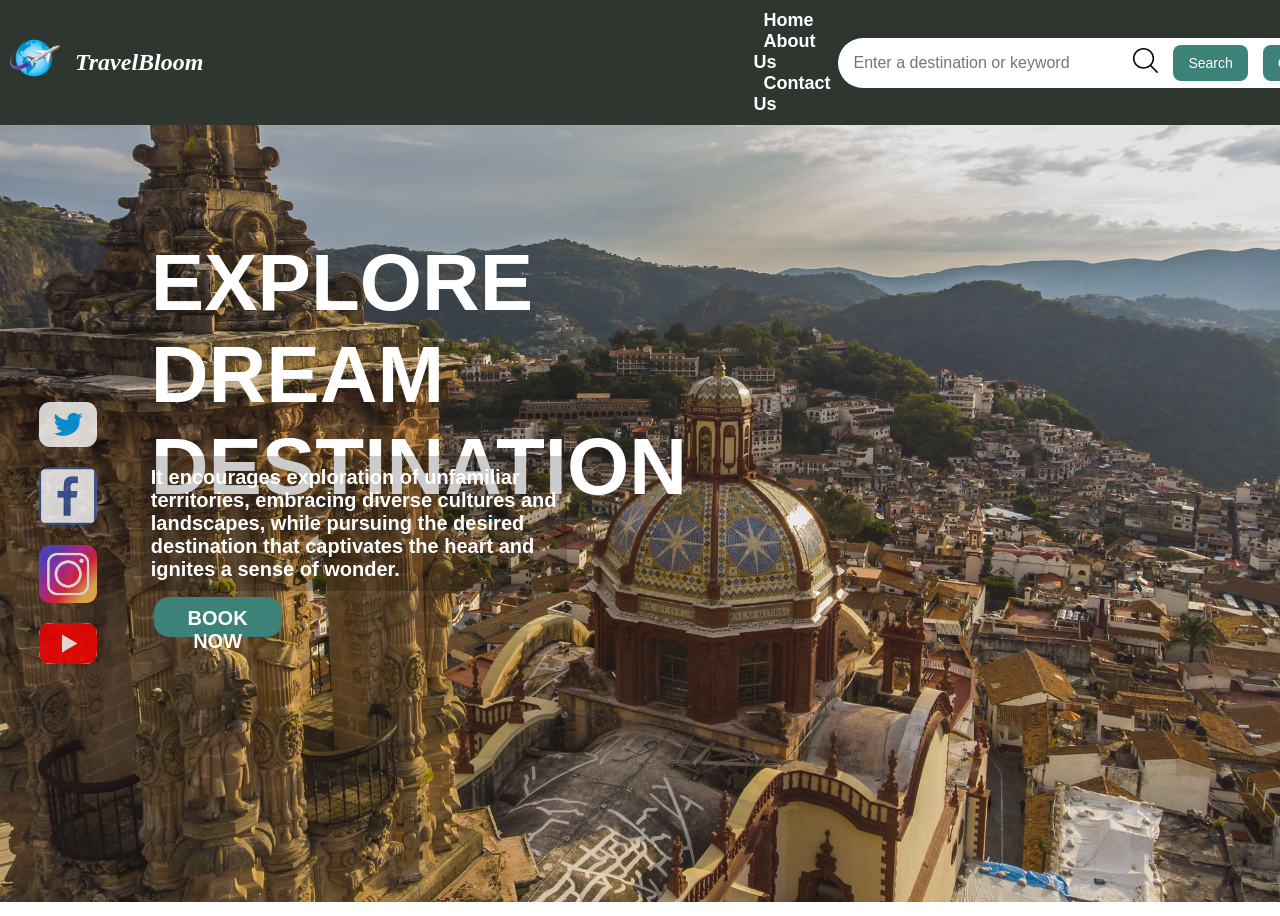
<file: index.html>
<!DOCTYPE html>
<html lang="en">
<head>
    <meta charset="UTF-8">
    <meta name="viewport" content="width=device-width, initial-scale=1.0">
    <title>TravelBloom</title>
    <link rel="stylesheet" href="./travel_recommendation.css">
</head>
<body>
    <nav>
        <div class="logo-container">
            <img src="logo.png" alt="Company Logo" class="logo-img">
            <h1>TravelBloom</h1>
        </div>
        <ul id='links'>
          <li><a href="./index.html" id="home">Home </a></li>
          <li><a href="./travel_recommendation_about.html" id="about">About Us </a></li>
          <li><a href="./travel_recommendation_contact.html" id="contact">Contact Us </a></li>
        </ul>
        <ul id='searchBar'>
          <li><input type="text" id="destinationInput" placeholder="Enter a destination or keyword"></li>
          <li><img src="search.png" alt="search_icon" class="search_icon"></li>
          <li><button id='btnSearch'>Search</button></li>
          <li><button id='btnClear'>Clear</button></li>
        </ul>
    </nav>
    <div class="image-container">
        <img src="mexico_1920.jpg" alt="Mexico">
        <div class="overlay-text-title">
            EXPLORE<br> DREAM<br> DESTINATION
        </div>
        <div class="overlay-text-description">
            It encourages exploration of unfamiliar<br> territories, embracing diverse cultures and<br> 
            landscapes, while pursuing the desired<br> destination that captivates the heart and<br> ignites a sense of wonder. 
        </div>
        <div class="social-media">
            <img src="twitter.png" alt="twitter" class="social-media-img">
            <img src="facebook.png" alt="facebook" class="social-media-img">
            <img src="instagram.jpg" alt="instagram" class="social-media-img">
            <img src="youtube.png" alt="youtube" class="social-media-img">
        </div>
        <button class="overlay-button">BOOK NOW</button>
        <div id="result"></div>
    </div>


    <script src="./travel_recommendation.js"></script>
</body>
</html>
</file>
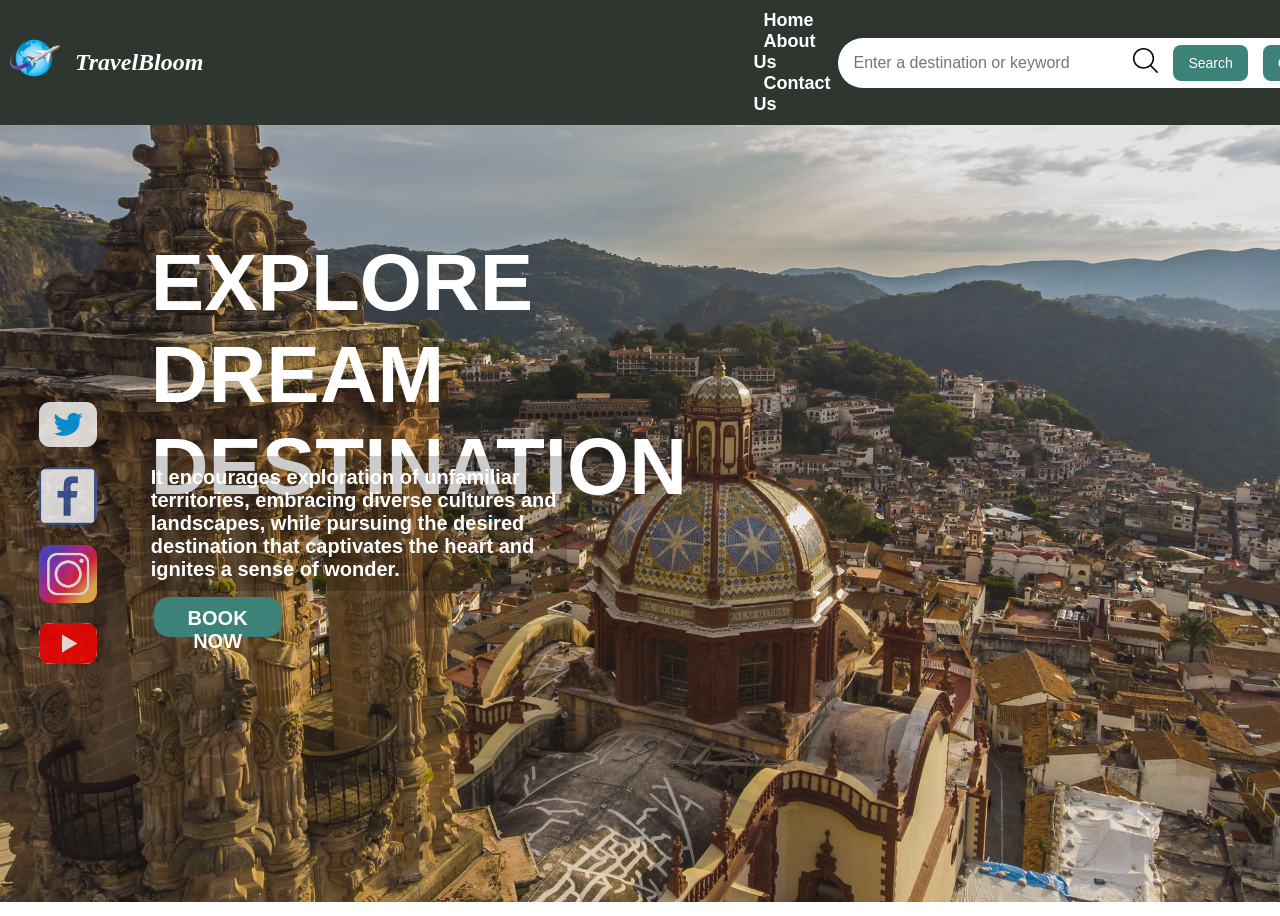
<file: travel_recommendation.html>
<!DOCTYPE html>
<html lang="en">
<head>
    <meta charset="UTF-8">
    <meta name="viewport" content="width=device-width, initial-scale=1.0">
    <title>TravelBloom</title>
    <link rel="stylesheet" href="./travel_recommendation.css">
</head>
<body>
    <nav>
        <div class="logo-container">
            <img src="logo.png" alt="Company Logo" class="logo-img">
            <h1>TravelBloom</h1>
        </div>
        <ul id='links'>
          <li><a href="./travel_recommendation.html" id="home">Home </a></li>
          <li><a href="./travel_recommendation_about.html" id="about">About Us </a></li>
          <li><a href="./travel_recommendation_contact.html" id="contact">Contact Us </a></li>
        </ul>
        <ul id='searchBar'>
          <li><input type="text" id="destinationInput" placeholder="Enter a destination or keyword"></li>
          <li><img src="search.png" alt="search_icon" class="search_icon"></li>
          <li><button id='btnSearch'>Search</button></li>
          <li><button id='btnClear'>Clear</button></li>
        </ul>
    </nav>
    <div class="image-container">
        <img src="mexico_1920.jpg" alt="Mexico">
        <div class="overlay-text-title">
            EXPLORE<br> DREAM<br> DESTINATION
        </div>
        <div class="overlay-text-description">
            It encourages exploration of unfamiliar<br> territories, embracing diverse cultures and<br> 
            landscapes, while pursuing the desired<br> destination that captivates the heart and<br> ignites a sense of wonder. 
        </div>
        <div class="social-media">
            <img src="twitter.png" alt="twitter" class="social-media-img">
            <img src="facebook.png" alt="facebook" class="social-media-img">
            <img src="instagram.jpg" alt="instagram" class="social-media-img">
            <img src="youtube.png" alt="youtube" class="social-media-img">
        </div>
        <button class="overlay-button">BOOK NOW</button>
        <div id="result"></div>
    </div>


    <script src="./travel_recommendation.js"></script>
</body>
</html>
</file>
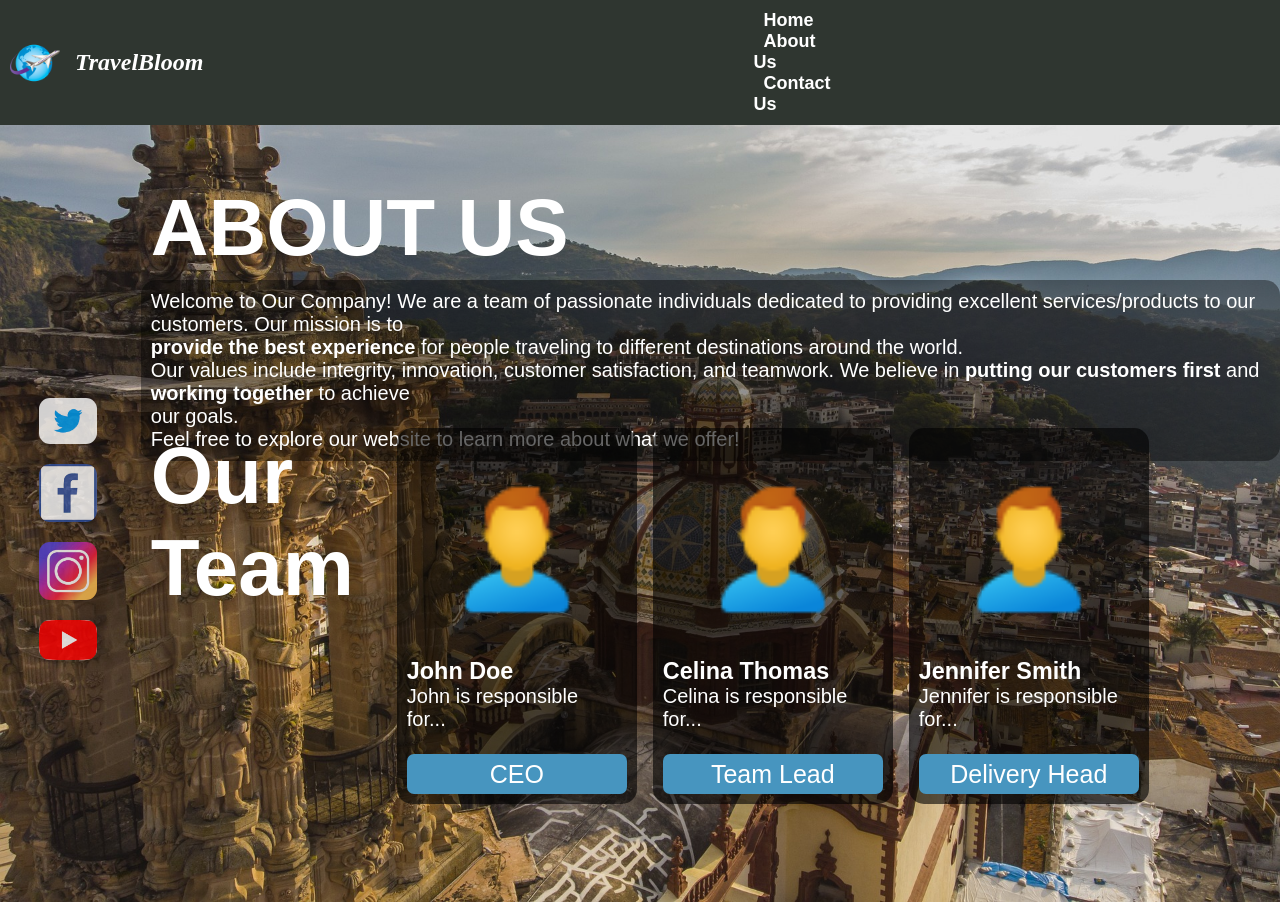
<file: travel_recommendation_about.html>
<!DOCTYPE html>
<html lang="en">
<head>
    <meta charset="UTF-8">
    <meta name="viewport" content="width=device-width, initial-scale=1.0">
    <title>TravelBloom</title>
    <link rel="stylesheet" href="./travel_recommendation_about.css">
</head>
<body>
    <nav>
        <div class="logo-container">
            <img src="logo.png" alt="Company Logo" class="logo-img">
            <h1>TravelBloom</h1>
        </div>
        <ul id='links'>
          <li><a href="./index.html" id="home">Home </a></li>
          <li><a href="./travel_recommendation_about.html" id="about">About Us </a></li>
          <li><a href="./travel_recommendation_contact.html" id="contact">Contact Us </a></li>
        </ul>
    </nav>
    <div class="image-container">
        <img src="mexico_1920.jpg" alt="Mexico">
        <div class="overlay-text-about">
            ABOUT US
        </div>
        <div class="overlay-text-description">
            Welcome to Our Company! We are a team of passionate individuals dedicated to providing excellent services/products to our customers. Our mission is to<br> 
            <strong>provide the best experience</strong> for people traveling to different destinations around the world.<br>
            Our values include integrity, innovation, customer satisfaction, and teamwork. We believe in <strong>putting our customers first</strong> and <strong>working together</strong> to achieve<br>
            our goals.<br>
            Feel free to explore our website to learn more about what we offer!
        </div>
        <div class="overlay-text-team">
            Our<br>Team
        </div>
        <div class="team_member" id="team_member1">
            <img src="team_member.png" alt="team_member" class="team_member_img">
            <h3>John Doe</h3>
            <p>John is responsible<br>for...</p><br>
            <div class="title">CEO</div>
        </div>
        <div class="team_member" id="team_member2">
            <img src="team_member.png" alt="team_member" class="team_member_img">
            <h3>Celina Thomas</h3>
            <p>Celina is responsible<br>for...</p><br>
            <div class="title">Team Lead</div>
        </div>
        <div class="team_member" id="team_member3">
            <img src="team_member.png" alt="team_member" class="team_member_img">
            <h3>Jennifer Smith</h3>
            <p>Jennifer is responsible<br>for...</p><br>
            <div class="title">Delivery Head</div>
        </div>
        <div class="social-media">
            <img src="twitter.png" alt="twitter" class="social-media-img">
            <img src="facebook.png" alt="facebook" class="social-media-img">
            <img src="instagram.jpg" alt="instagram" class="social-media-img">
            <img src="youtube.png" alt="youtube" class="social-media-img">
        </div>
    </div>
    <script src="./travel_recommendation.js"></script>
</body>
</html>
</file>
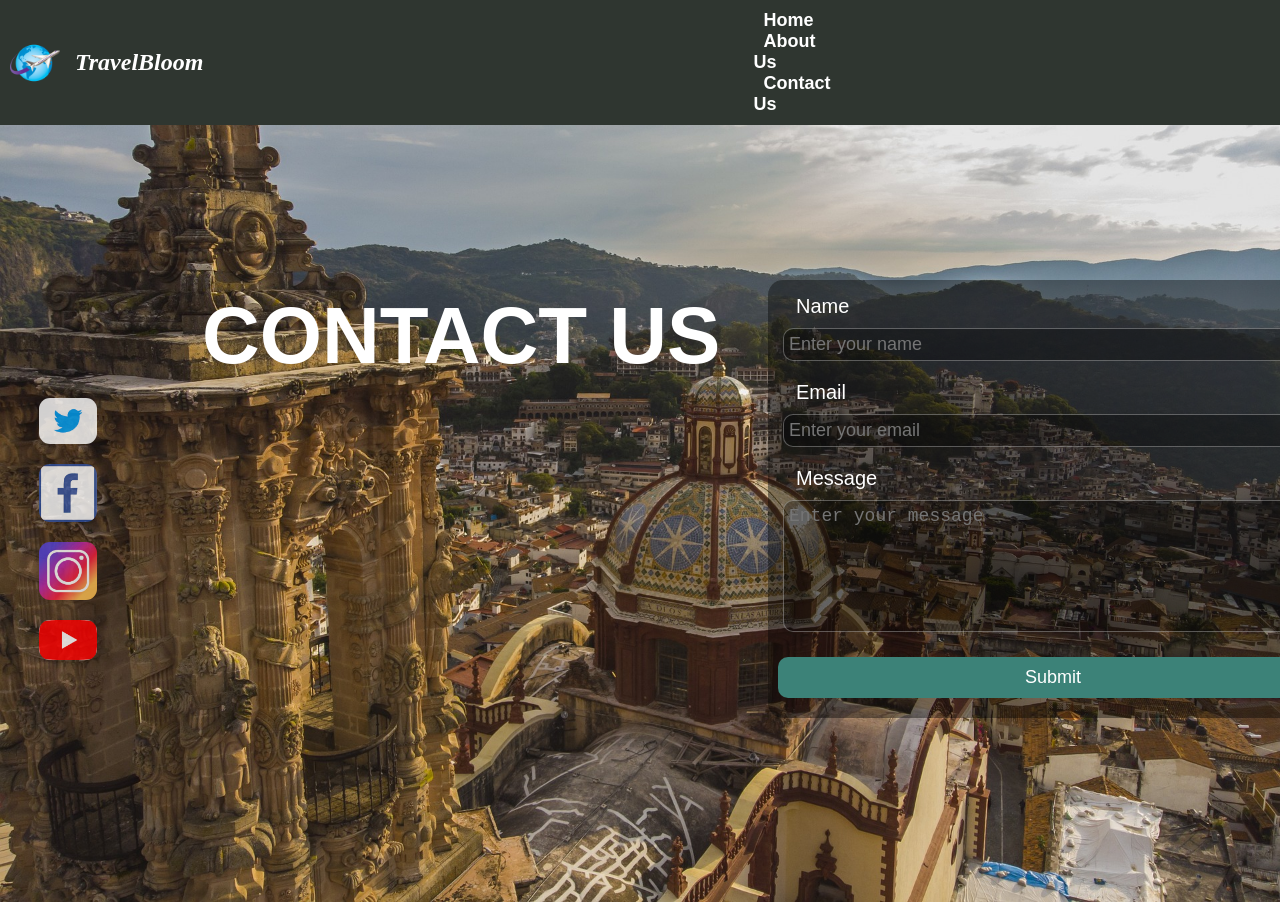
<file: travel_recommendation_contact.html>
<!DOCTYPE html>
<html lang="en">
<head>
    <meta charset="UTF-8">
    <meta name="viewport" content="width=device-width, initial-scale=1.0">
    <title>TravelBloom</title>
    <link rel="stylesheet" href="./travel_recommendation_contact.css">
</head>
<body>
    <nav>
        <div class="logo-container">
            <img src="logo.png" alt="Company Logo" class="logo-img">
            <h1>TravelBloom</h1>
        </div>
        <ul id='links'>
          <li><a href="./index.html" id="home">Home </a></li>
          <li><a href="./travel_recommendation_about.html" id="about">About Us </a></li>
          <li><a href="./travel_recommendation_contact.html" id="contact">Contact Us </a></li>
        </ul>
    </nav>
    <div class="image-container">
        <img src="mexico_1920.jpg" alt="Mexico">
        <div class="overlay-text-contact">
            CONTACT US
        </div>
        <form id="overlay-contactForm">
          <div>
            <label for="name">Name</label>
            <input type="text" id="name" name="name" placeholder="Enter your name" required>
          </div>
          <div>
            <label for="email">Email</label>
            <input type="email" id="email" name="email" placeholder="Enter your email" required>
          </div>
          <div>
            <label for="message">Message</label>
            <textarea id="message" name="message" rows="6" placeholder="Enter your message" required></textarea>
          </div>
          <button type="submit" onclick="thankyou()">Submit</button>
        </form>
        <div class="social-media">
            <img src="twitter.png" alt="twitter" class="social-media-img">
            <img src="facebook.png" alt="facebook" class="social-media-img">
            <img src="instagram.jpg" alt="instagram" class="social-media-img">
            <img src="youtube.png" alt="youtube" class="social-media-img">
        </div>
    </div>
    <script src="./travel_recommendation.js"></script>
</body>
</html>
</file>
<file: travel_recommendation.css>
*{
    margin: 0;
    padding: 0;
    box-sizing: border-box;
}

nav {
    background-color: #2f3630;
    padding: 10px;
    display: flex;
    align-items: center;
    justify-content: space-between;
}

.logo-container {
    display: flex;
    align-items: center;
}

.logo-container img.logo-img {
    width: 50px;
    height: auto;
}

nav h1 {
    margin: 5px 550px 5px 15px;
    color: white;
    font-style: italic;
}
  
nav ul {
  list-style-type: none;
  /* padding: 0; */
}

nav ul li {
  display: inline;
  margin-right: 15px;
}

nav a {
  text-decoration: none;
  color: white;
  font-weight: bold;
  padding: 0 10px;
}

ul#links {
  font-family: Arial, sans-serif;
  font-size: 18px;
}

ul#searchBar {
    background-color: white;
    width: 500px;
    height: 50px;
    display: flex;
    align-items: center;
    justify-content: space-between;
    border-radius: 25px;
}

ul#searchBar input {
    width: 250px;
    height: 25px;
    font-size: 16px;
    margin-right: 15px;
    margin-left: 15px;
    border: none;
    outline: none;
}

.search_icon {
  margin-top: 10px;
  width: 25px;
  height: auto;
}

button {
    background-color: #3c8278;
    color: white;
    padding: 10px 15px;
    border: none;
    border-radius: 8px;
    font-size: 14px;
}

button:hover {
  background-color: #2e5939;
}

.image-container {
  position: relative; /* Makes the container the reference point for absolute positioning */
  display: inline-block; /*Helps wrap the container around the image */
}

.image-container img {
  display: block;
  width: 100%; /* Ensures the image is responsive within the container */
  height: auto;
}

.overlay-text-title {
  position: absolute; /* Positions the text relative to the container */
  top: 13%; 
  left: 11%; 
  /* transform: translate(-50%, -50%); */
  color: white;
  padding: 10px;
  background-color: rgb(0 0 0 / 0);
  font-family: Arial, sans-serif;
  font-size: 80px;
  font-weight: bolder;
}

.overlay-text-description {
  position: absolute;
  top: 42%; 
  left: 11%; 
  color: white;
  padding: 10px;
  background-color: rgb(0 0 0 / 0.2); 
  font-family: Arial, sans-serif;
  font-size: 20px;
  font-weight: bolder;
}

.social-media {
  position: absolute; 
  top: 35%;
  left: 3%;
  color: white; 
  padding: 1px;
  width: 60px;
  height: auto;
  /* background-color: black; */
}

.social-media-img {
  margin-bottom: 20px;
  width: 25px;
  height: auto;
  border-radius: 11px;
  opacity: 0.8;
}

.overlay-button {
  width: 10%;
  height: 5%;
  position: absolute; 
  top: 60%; 
  left: 12%; 
  font-size: 20px;
  font-weight: bolder;
  border-radius: 15px;
}

#result {
  position: absolute;
  top: 6%; 
  left: 65%; 
  color: black;
  padding: 10px;
  background-color: white; 
  font-family: Arial, sans-serif;
  font-size: 20px;
  font-weight: bolder;
  overflow: auto;
  max-width: 600px;
  max-height: 750px;
}

#result h2, p, img {
  margin-bottom: 10px;
}
</file>
<file: travel_recommendation_about.css>
*{
    margin: 0;
    padding: 0;
    box-sizing: border-box;
}

nav {
    background-color: #2f3630;
    padding: 10px;
    display: flex;
    align-items: center;
    justify-content: space-between;
}

.logo-container {
    display: flex;
    align-items: center;
}

.logo-container img.logo-img {
    width: 50px;
    height: auto;
}

nav h1 {
    margin: 5px 550px 5px 15px;
    color: white;
    font-style: italic;
}
  
nav ul {
  list-style-type: none;
  /* padding: 0; */
}

nav ul li {
  display: inline;
  margin-right: 15px;
}

nav a {
  text-decoration: none;
  color: white;
  font-weight: bold;
  padding: 0 10px;
}

ul#links {
  font-family: Arial, sans-serif;
  font-size: 18px;
  margin-right: 630px;
}

button {
    background-color: #3c8278;
    color: white;
    padding: 10px 15px;
    border: none;
    border-radius: 8px;
    font-size: 14px;
}

button:hover {
  background-color: #2e5939;
}

.image-container {
  position: relative; /* Makes the container the reference point for absolute positioning */
  display: inline-block; /*Helps wrap the container around the image */
}

.image-container img {
  display: block;
  width: 100%; /* Ensures the image is responsive within the container */
  height: auto;
}

.overlay-text-about {
  position: absolute; /* Positions the text relative to the container */
  top: 6%; 
  left: 11%; 
  /* transform: translate(-50%, -50%); */
  color: white;
  padding: 10px;
  background-color: rgb(0 0 0 / 0);
  font-family: Arial, sans-serif;
  font-size: 80px;
  font-weight: bolder;
}

.overlay-text-description {
  position: absolute;
  top: 20%; 
  left: 11%; 
  color: white;
  padding: 10px;
  background-color: rgb(0 0 0 / 0.4); 
  font-family: Arial, sans-serif;
  font-size: 20px;
  border-radius: 15px;
  /* font-weight: bolder; */
}

.overlay-text-team {
  position: absolute; /* Positions the text relative to the container */
  top: 38%; 
  left: 11%; 
  color: white;
  padding: 10px;
  background-color: rgb(0 0 0 / 0);
  font-family: Arial, sans-serif;
  font-size: 80px;
  font-weight: bolder;
}

.team_member {
  position: absolute; /* Positions the text relative to the container */
  top: 39%; 
  color: white;
  padding: 10px;
  background-color: rgb(0 0 0 / 0.6);
  font-family: Arial, sans-serif;
  font-size: 20px;
  width: 240px;
  height: auto;
  border-radius: 15px;
}

#team_member1 {
  left: 31%;
}

#team_member2 {
  left: 51%;
}

#team_member3 {
  left: 71%;
}

.team_member_img{
  scale: 0.7;
  /* transform: scale(0.8); */
}

.team_member h3 {
  justify-self: center;
}

.title {
  /* display: grid;
  place-items: center; */
  line-height: 40px;
  text-align: center;
  font-size: 25px;
  background-color: #4795bf;
  border-radius: 7px;
  height: 40px;
}

.social-media {
  position: absolute; 
  top: 35%;
  left: 3%;
  color: white; 
  padding: 1px;
  width: 60px;
  height: auto;
  /* background-color: black; */
}

.social-media-img {
  margin-bottom: 20px;
  width: 25px;
  height: auto;
  border-radius: 11px;
  opacity: 0.8;
}

.overlay-button {
  width: 10%;
  height: 5%;
  position: absolute; 
  top: 60%; 
  left: 12%; 
  font-size: 20px;
  font-weight: bolder;
  border-radius: 15px;
}
</file>
<file: travel_recommendation_contact.css>
*{
    margin: 0;
    padding: 0;
    box-sizing: border-box;
}

nav {
    background-color: #2f3630;
    padding: 10px;
    display: flex;
    align-items: center;
    justify-content: space-between;
}

.logo-container {
    display: flex;
    align-items: center;
}

.logo-container img.logo-img {
    width: 50px;
    height: auto;
}

nav h1 {
    margin: 5px 550px 5px 15px;
    color: white;
    font-style: italic;
}
  
nav ul {
  list-style-type: none;
  /* padding: 0; */
}

nav ul li {
  display: inline;
  margin-right: 15px;
}

nav a {
  text-decoration: none;
  color: white;
  font-weight: bold;
  padding: 0 10px;
}

ul#links {
  font-family: Arial, sans-serif;
  font-size: 18px;
  margin-right: 630px;
}

button {
    background-color: #3c8278;
    color: white;
    padding: 10px 15px;
    border: none;
    border-radius: 10px;
    font-size: 18px;
    display: block;
    margin: 10px 0;
    width: 550px;
    justify-self: center;
}

button:hover {
  background-color: #2e5939;
}

.image-container {
  position: relative; /* Makes the container the reference point for absolute positioning */
  display: inline-block; /*Helps wrap the container around the image */
}

.image-container img {
  display: block;
  width: 100%; /* Ensures the image is responsive within the container */
  height: auto;
}

.overlay-text-contact {
  position: absolute; /* Positions the text relative to the container */
  top: 20%; 
  left: 15%; 
  /* transform: translate(-50%, -50%); */
  color: white;
  padding: 10px;
  background-color: rgb(0 0 0 / 0);
  font-family: Arial, sans-serif;
  font-size: 80px;
  font-weight: bolder;
}

#overlay-contactForm {
  position: absolute;
  top: 20%; 
  left: 60%; 
  color: white;
  padding: 10px;
  background-color: rgb(0 0 0 / 0.4); 
  font-family: Arial, sans-serif;
  font-size: 20px;
  border-radius: 15px;
  width: 600px;
}

#overlay-contactForm div {
  padding: 5px;
}

input, textarea {
  display: block;
  margin: 10px 0;
  width: 550px;
  background-color: rgb(0 0 0 / 0.3);
  justify-self: center;
  color: white;
  border: 1px solid rgba(255, 255, 255, 0.3);
  font-size: 18px;
  padding: 5px;
  border-radius: 10px;
}

#message {
  resize: none;
}

label {
  margin-left: 13px;
}

.social-media {
  position: absolute; 
  top: 35%;
  left: 3%;
  color: white; 
  padding: 1px;
  width: 60px;
  height: auto;
  /* background-color: black; */
}

.social-media-img {
  margin-bottom: 20px;
  width: 25px;
  height: auto;
  border-radius: 11px;
  opacity: 0.8;
}

.overlay-button {
  width: 10%;
  height: 5%;
  position: absolute; 
  top: 60%; 
  left: 12%; 
  font-size: 20px;
  font-weight: bolder;
  border-radius: 15px;
}
</file>
